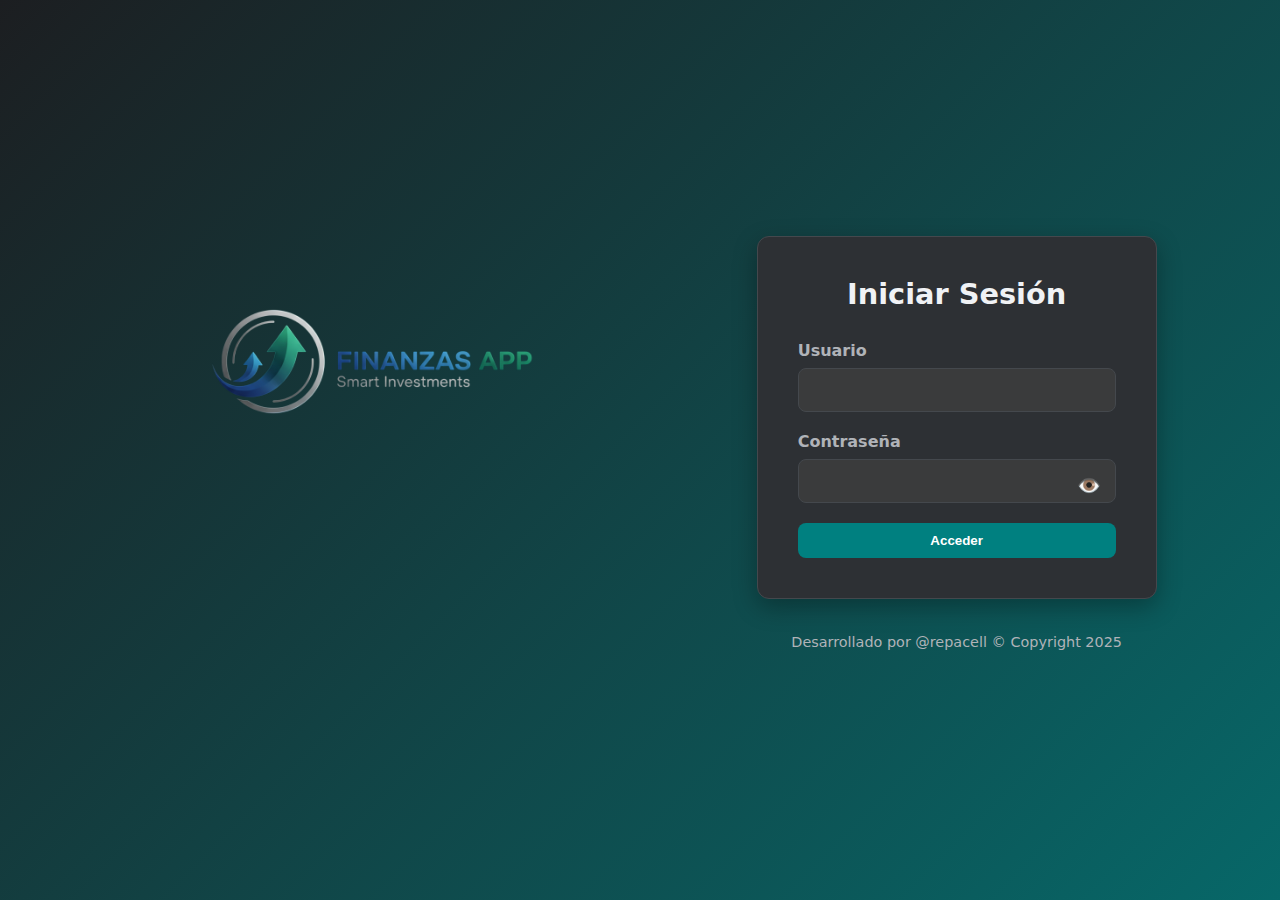
<file: index.html>
<!DOCTYPE html>
<html lang="es">
<head>
    <meta charset="UTF-8">
    <meta name="viewport" content="width=device-width, initial-scale=1.0">
    <title>Finanzas App - Iniciar Sesión</title>
    <link rel="stylesheet" href="./css/style.css">
</head>
<body class="login-page">
    <div id="toast-container"></div>
    <div class="login-page-wrapper">
        <div class="logo-container">
            <img src="./img/logo.png" alt="Finanzas App Logo" class="shiny-logo">
        </div>
        <div class="login-container">
            <div class="login-card">
                <h2>Iniciar Sesión</h2>
                <form id="login-form">
                    <div class="form-group">
                        <label for="username">Usuario</label>
                        <input type="text" id="username" required>
                    </div>
                    <div class="form-group password-group">
                        <label for="password">Contraseña</label>
                        <input type="password" id="password" required>
                        <span id="toggle-password" class="toggle-password-icon">👁️</span>
                    </div>
                    <button type="submit" class="button button-primary" style="width: 100%;">Acceder</button>
                </form>
            </div>
            <div class="footer-content">
                <p>Desarrollado por @repacell &copy; Copyright 2025</p>
            </div>
        </div>
    </div>
    <script src="./js/login.js"></script>
</body>
</html>
</file>
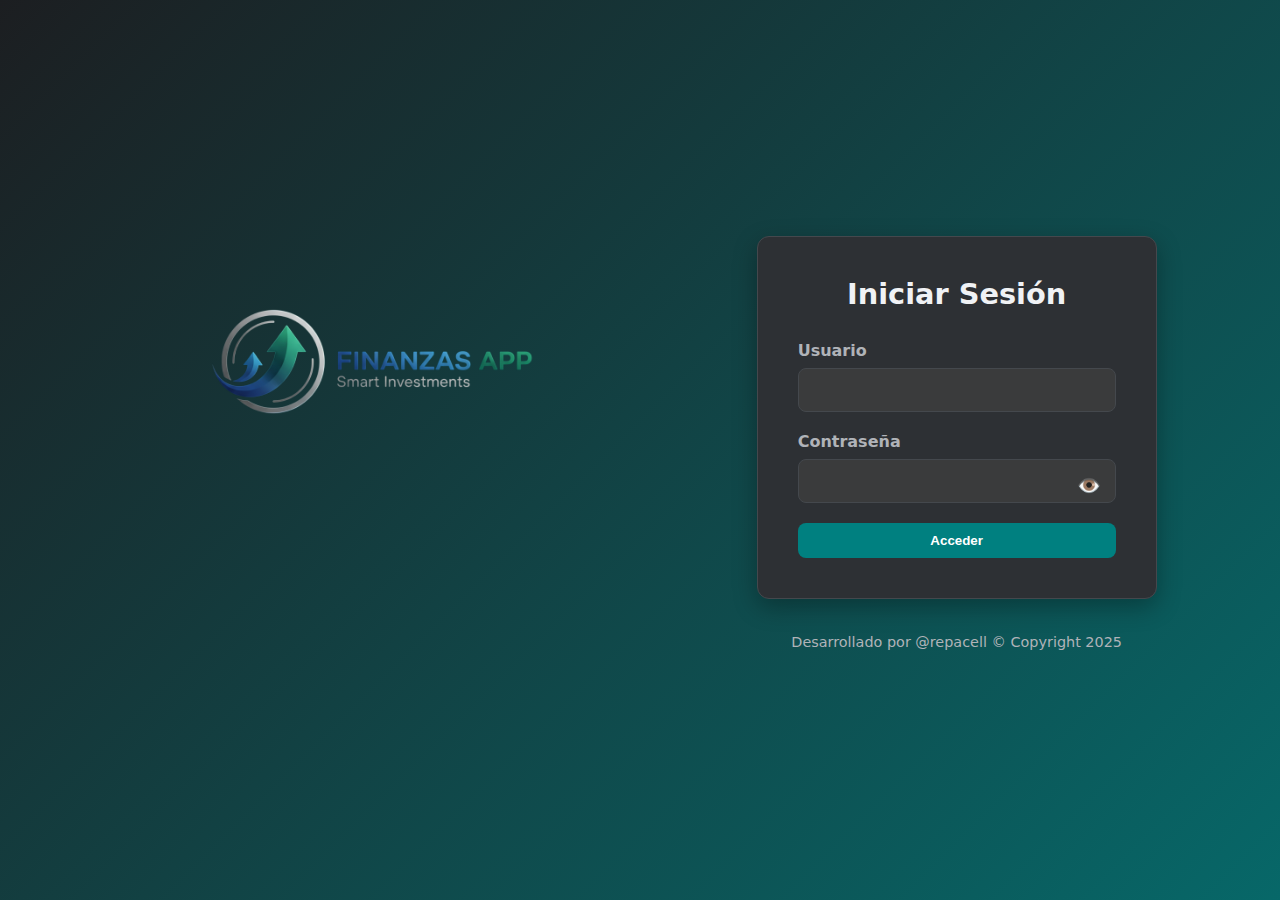
<file: ventas.html>
<!DOCTYPE html>
<html lang="es">
<head>
    <meta charset="UTF-8">
    <meta name="viewport" content="width=device-width, initial-scale=1.0">
    <title>Registro de Transacciones</title>
    <link rel="stylesheet" href="./css/style.css">
</head>
<body>
    <div id="toast-container"></div>

    <main class="main-layout">

        <header class="main-header">
            <img src="./img/logo.png" alt="Finanzas App Logo" class="shiny-logo">
            <nav class="nav-links">
                <a id="dashboard-btn" href="dashboard.html" class="button button-secondary" style="display: none;">Dashboard</a>
                <button id="logout-btn" class="button button-danger">Cerrar Sesión</button>
            </nav>
        </header>
        
        <div class="page-wrapper">
            <div class="info-panel">
                <h4 class="section-title">Información General</h4>
                <p><span>Fecha:</span><strong id="info-fecha">--/--/----</strong></p>
                <p><span>Hora:</span><strong id="info-hora">--:--:--</strong></p>
                <hr class="divider">
                <h4 class="section-title">Tasa de Cambio</h4>
                <p><span>Promedio Compra:</span><strong id="tasa-info-compra">0 Bs.</strong></p>
                <p><span>Promedio Venta:</span><strong id="tasa-info-venta">0 Bs.</strong></p>
            </div>
            <div class="container form-container">
                <h2 class="container-title">Registro de Transacciones</h2>
                
                <div id="alerta-jornada-cerrada" class="alerta-saldo" style="display: none; text-align: center; padding: 15px; margin-bottom: 20px; background-color: rgba(220, 53, 69, 0.1); border: 1px solid var(--color-peligro); border-radius: 8px;">
                    La jornada del día no ha sido iniciada. No se pueden registrar transacciones.
                </div>
                
                <div id="alerta-deuda-pendiente" style="display: none; text-align: center; padding: 15px; margin-bottom: 20px; background-color: rgba(255, 193, 7, 0.1); border: 1px solid #ffc107; border-radius: 8px; color: #ffc107;">
                    </div>
                
                <form id="transaccion-form" class="form-card">
                    <div class="form-group form-group-narrow">
                        <label for="tipo-operacion">Tipo de Operación:</label>
                        <select id="tipo-operacion" name="tipo-operacion" required>
                            <option value="Compra">Compra</option>
                            <option value="Venta" selected>Venta</option>
                        </select>
                    </div>
                    <div class="form-row">
                        <div class="form-group"><label for="cliente">Nombre del Cliente:</label><input type="text" id="cliente" required></div>
                        <div class="form-group"><label for="telefono">Teléfono:</label><input type="text" id="telefono" required></div>
                    </div>
                    <div class="form-row">
                        <div class="form-group"><label for="usd-operar">USD a Operar:</label><input type="number" id="usd-operar" min="0.01" step="0.01" required></div>
                        <div class="form-group"><label for="usd-entregados">USD Entregados:</label><input type="number" id="usd-entregados" min="0" step="0.01" required></div>
                    </div>
                    <div class="form-row">
                        <div class="form-group"><label for="tasa-cliente">Tasa Aplicada (Bs.):</label><input type="number" id="tasa-cliente" step="0.01" required></div>
                        <div class="form-group"><label for="monto-ves">Monto Total (Bs.):</label><input type="text" id="monto-ves" class="readonly-input" readonly></div>
                    </div>
                    <div class="form-row">
                        <div class="form-group">
                            <label for="cuenta-emisor">Banco Emisor (Bs.):</label>
                            <select id="cuenta-emisor" required>
                                <option value="" disabled selected>Seleccione</option>
                                <option value="Banesco Juridica">Banesco Jurídica</option>
                                <option value="Banesco Personal">Banesco Personal</option>
                                <option value="Venezuela Juridica">Venezuela Jurídica</option>
                                <option value="Venezuela Personal">Venezuela Personal</option>
                                <option value="Cliente (Externo)">Cliente (Externo)</option>
                            </select>
                            <span id="emisor-saldo-disponible" class="saldo-disponible-texto"></span>
                        </div>
                        <div class="form-group">
                            <label for="cuenta-receptor">Banco Receptor (Bs.):</label>
                            <select id="cuenta-receptor" required>
                                <option value="" disabled selected>Seleccione</option>
                                <option value="Banesco Juridica">Banesco Jurídica</option>
                                <option value="Banesco Personal">Banesco Personal</option>
                                <option value="Venezuela Juridica">Venezuela Jurídica</option>
                                <option value="Venezuela Personal">Venezuela Personal</option>
                                <option value="Mercantil">Mercantil</option>
                                <option value="Provincial">Provincial</option>
                                <option value="BNC">BNC</option>
                                <option value="Otro">Otro</option>
                            </select>
                        </div>
                    </div>
                    <span id="saldo-insuficiente-alerta" class="alerta-saldo" style="display: none;">Saldo insuficiente en la cuenta de origen.</span>
                    
                    <div class="delivery-container">
                        <div class="form-group-toggle">
                            <label for="incluye-delivery">🛵 Incluye Delivery</label>
                            <label class="toggle-switch">
                                <input type="checkbox" id="incluye-delivery">
                                <span class="slider"></span>
                            </label>
                        </div>
                    </div>

                    <div class="button-container"><button id="submit-btn" type="submit" class="button button-primary">Registrar Transacción</button></div>
                </form>
                <div class="footer-content"><p>Desarrollado por @repacell &copy; Copyright 2025</p></div>
            </div>
        </div>
    </main>

    <div id="modal-confirmacion-delivery" class="modal">
        <div class="modal-content">
            <h4 class="section-title">Confirmar Delivery</h4>
            <p>Esta transacción se registrará como un servicio de delivery. ¿Estás seguro?</p>
            <div class="modal-buttons">
                <button id="cancel-delivery-btn" class="button button-secondary">Cancelar</button>
                <button id="confirm-delivery-btn" class="button button-primary">Aceptar</button>
            </div>
        </div>
    </div>

    <div id="modal-pago-deuda" class="modal">
        <div class="modal-content">
            <span class="close-button">&times;</span>
            <h4 id="modal-title">Registrar Abono</h4>
            <form id="form-pago-deuda">
                <p>Deuda actual: <strong id="deuda-actual-info"></strong></p>
                <div class="form-group"><label for="monto-pago">Monto a Pagar ($):</label><input type="number" id="monto-pago" step="0.01" required></div>
                <input type="hidden" id="deuda-transaccion-id">
                <div class="button-container"><button type="submit" class="button button-primary">Confirmar Pago</button></div>
            </form>
        </div>
    </div>

    <script src="./js/ventas.js" type="module"></script>
</body>
</html>
</file>
<file: css/style.css>
/* --- PALETA DE COLORES "DARK MODE" --- */
:root {
    --color-fondo: #1C1E21;
    --color-tarjeta: #2D3034;
    --color-principal: #008080;
    --color-principal-hover: #00A0A0;
    --color-texto: #F0F2F5;
    --color-texto-secundario: #B0B3B8;
    --color-borde: #44484D;
    --color-exito: #28a745; 
    --color-peligro: #dc3545;
    --color-input-bg: #3A3B3C;
}

body {
    font-family: 'Segoe UI', system-ui, sans-serif;
    background-color: var(--color-fondo);
    color: var(--color-texto);
    margin: 0;
}

/* --- Fondo Animado para Login --- */
body.login-page {
    background: linear-gradient(-45deg, var(--color-fondo), var(--color-tarjeta), var(--color-principal), var(--color-fondo));
    background-size: 400% 400%;
    animation: gradient-animation 25s ease infinite;
}

@keyframes gradient-animation {
    0% { background-position: 0% 50%; }
    50% { background-position: 100% 50%; }
    100% { background-position: 0% 50%; }
}

/* --- Estructura y Contenedores --- */
.container, .card { 
    background-color: var(--color-tarjeta); 
    padding: 25px; 
    border-radius: 12px;
    border: 1px solid var(--color-borde); 
    box-shadow: 0 4px 12px rgba(0,0,0,0.2); 
    margin-bottom: 25px;
}
.container.dashboard-container {
    background: none; border: none; box-shadow: none; padding: 0;
}
.page-wrapper { 
    display: flex; 
    gap: 30px; 
    align-items: flex-start; 
    padding: 20px; 
    justify-content: space-between;
}
.page-wrapper::after {
    content: "";
    flex: 0 0 300px;
}
.form-container { flex: 1; max-width: 800px; margin: 0; }
.main-layout { max-width: 1600px; margin: 0 auto; padding: 20px; }

/* --- Login --- */
.login-page-wrapper { 
    display: flex; 
    flex-direction: row;
    align-items: center;
    justify-content: space-evenly;
    min-height: 100vh; 
    padding: 40px; 
    gap: 50px;
    box-sizing: border-box;
}
.login-page-wrapper .logo-container { 
    flex: 1;
    max-width: 500px;
    text-align: center; 
    margin: 0;
    transform: translateY(-10vh);
}
.login-page-wrapper .shiny-logo { 
    width: clamp(300px, 35vw, 600px);
}
.login-container { 
    flex: 1;
    max-width: 400px;
    width: 100%;
    margin: 0;
}

.login-card { background-color: var(--color-tarjeta); padding: 40px; border-radius: 12px; text-align: center; border: 1px solid var(--color-borde); box-shadow: 0 8px 24px rgba(0,0,0,0.3); }
.login-card h2 { color: var(--color-texto); font-size: 1.8em; margin-top: 0; margin-bottom: 30px; }

/* --- Cabecera --- */
.main-header { 
    position: relative;
    display: flex; 
    justify-content: flex-end;
    align-items: center; 
    padding: 15px 0;
    margin-bottom: 40px;
    border-bottom: 1px solid var(--color-borde);
}

.main-header .shiny-logo {
    position: absolute;
    left: -15px;
    top: 50%;
    transform: translateY(-50%);
    width: 280px;
}

.main-header .nav-links { display: flex; gap: 15px; align-items: center; }

.main-header .nav-links .button {
    min-width: unset; 
    width: auto; 
    padding: 10px 20px; 
}
.main-header .nav-links .button.button-secondary {
    border: 2px solid var(--color-principal-hover);
    background-color: transparent;
}

/* --- Títulos --- */
.container-title { 
    color: var(--color-principal); 
    font-size: 1.8em; 
    font-weight: 600; 
    margin: 0; 
    padding: 0; 
    border: none; 
    text-align: left; 
}
.section-title { color: var(--color-texto) !important; font-size: 1.1em; font-weight: 600; text-align: left; margin: 0 0 20px 0; padding-bottom: 10px; border-bottom: 1px solid var(--color-borde); }

.dashboard-container .container-title,
.form-container .container-title {
    background-color: var(--color-principal);
    color: white;
    text-align: center;
    border-radius: 8px;
    padding: 10px 15px;
    margin-bottom: 25px;
}

.info-panel .section-title, #history-module .section-title {
    background-color: var(--color-principal); padding: 8px 15px; border-radius: 6px;
    text-align: center; border-bottom: none;
}

#settings-btn {
    border: none;
    background: transparent;
    color: var(--color-principal);
    padding: 0;
    margin-right: 15px;
    display: flex; 
    align-items: center;
    justify-content: center;
    transition: transform 0.3s ease-in-out;
}

.settings-icon {
    width: 28px;
    height: 28px;
}
#settings-btn:hover {
    transform: rotate(90deg);
}

.sub-section-title {
    font-size: 1.2em;
    font-weight: 600;
    margin-top: 20px;
    margin-bottom: 15px;
    color: var(--color-texto);
}
#modal-configuracion .modal-content {
    max-width: 800px;
}
#modal-configuracion .tab-content table {
    margin-top: 20px;
}
#modal-configuracion .form-row {
    align-items: center;
}
.form-row.inline-fields {
    flex-wrap: nowrap;
    gap: 10px;
}

.form-row.inline-fields .form-group {
    flex: 1;
}

.info-panel { background-color: var(--color-tarjeta); border: 1px solid var(--color-borde); padding: 25px; border-radius: 12px; box-shadow: 0 4px 12px rgba(0,0,0,0.2); flex: 0 0 300px; }
.info-panel p { display: flex; justify-content: space-between; align-items: center; margin: 15px 0; font-size: 1em; }
.divider { border: none; height: 1px; background-color: var(--color-borde); margin: 25px 0; }

.form-card { padding: 20px; background-color: var(--color-tarjeta); border: 1px solid var(--color-borde); border-radius: 12px; }
.form-group { margin-bottom: 20px; text-align: left; }
.form-group.form-group-narrow { width: 250px; }
.form-group label { display: block; margin-bottom: 8px; font-weight: 600; color: var(--color-texto-secundario); }
input, select { width: 100%; padding: 12px; border-radius: 8px; border: 1px solid var(--color-borde); background-color: var(--color-input-bg); color: var(--color-texto); box-sizing: border-box; font-size: 1em; }
input:focus, select:focus { border-color: var(--color-principal); outline: none; box-shadow: 0 0 0 3px rgba(0, 128, 128, 0.3); }
.form-row { display: flex; gap: 20px; flex-wrap: wrap; }
.form-row .form-group { flex: 1; min-width: 200px;}
.readonly-input { background-color: #242526 !important; color: var(--color-texto-secundario); }
.saldo-disponible-texto { font-size: 0.8em; color: var(--color-texto-secundario); margin-top: 5px; display: none; }
.alerta-saldo { font-size: 0.9em; color: var(--color-peligro); font-weight: bold; display: block; margin-top: -10px; margin-bottom: 15px; }
.password-group { position: relative; }
.password-group #password { padding-right: 45px; }
.toggle-password-icon { position: absolute; top: 42px; right: 15px; cursor: pointer; user-select: none; font-size: 1.2rem; }

.button { padding: 10px 20px; border-radius: 8px; cursor: pointer; font-weight: bold; transition: all 0.2s ease; text-decoration: none; display: inline-block; border: none; text-align: center; }
.button-primary { background-color: var(--color-principal); color: white; }
.button-primary:hover { background-color: var(--color-principal-hover); transform: translateY(-2px); box-shadow: 0 4px 8px rgba(0, 128, 128, 0.3); }
.button-primary:disabled { background-color: #4A5555; color: var(--color-texto-secundario); cursor: not-allowed; transform: none; box-shadow: none; }
.button-danger { background-color: var(--color-peligro); color: white; }
.button-danger:hover { background-color: #e04f5e; }
.button-secondary { background-color: transparent; color: var(--color-principal-hover); border: 2px solid var(--color-principal-hover); }
.button-secondary:hover { background-color: var(--color-principal-hover); color: white; }
.button-container { text-align: right; margin-top: 10px; }
.footer-content { text-align: center; padding-top: 20px; color: var(--color-texto-secundario); font-size: 0.9em; }

.dashboard-grid { display: grid; grid-template-columns: 1fr 1fr; gap: 25px; align-items: flex-start; }
.grid-col-left, .grid-col-right { display: flex; flex-direction: column; gap: 25px; }
.tabs { display: flex; flex-wrap: wrap; border-bottom: 2px solid var(--color-borde); margin-bottom: 25px; }
.tab-link { padding: 10px 15px; cursor: pointer; border: none; background-color: transparent; font-size: 1em; font-weight: 600; color: var(--color-texto-secundario); border-bottom: 3px solid transparent; margin-bottom: -2px; }
.tab-link.active { color: var(--color-principal-hover); border-bottom-color: var(--color-principal-hover); }
.tab-content { display: none; }
.tab-content.active { display: block; }

.kpi-grid { display: grid; grid-template-columns: repeat(auto-fit, minmax(160px, 1fr)); gap: 20px; }
.kpi-card { background-color: var(--color-tarjeta); padding: 20px; border-radius: 10px; border: 1px solid var(--color-borde); position: relative; overflow: hidden; }
.kpi-card-content { padding-left: 15px; }
.kpi-card h5 { margin: 0 0 8px 0; font-size: 0.95em; font-weight: 600; color: var(--color-texto-secundario); }
.kpi-card p { margin: 0; font-size: 1.2em; font-weight: 700; color: var(--color-texto); }
.kpi-card p.positive { color: var(--color-exito); }
.kpi-card p.negative { color: var(--color-peligro); }
.kpi-card-accent { position: absolute; top: 0; left: 0; height: 100%; width: 5px; background-color: var(--color-principal); }
#modal-configuracion .tab-content table { margin-top: 20px; }

table { width: 100%; border-collapse: collapse; }
th, td { padding: 15px; text-align: left; border-bottom: 1px solid var(--color-borde); vertical-align: middle; }
th { color: var(--color-texto-secundario); font-weight: 600; font-size: 0.85em; text-transform: uppercase; }
td { color: var(--color-texto); font-size: 0.9em; }
tr:hover { background-color: #3a3b3c; }
.status { padding: 4px 10px; border-radius: 20px; font-weight: 600; font-size: 0.8em; }
.status.entregado, .status.pagado, .status.completado { background-color: rgba(40, 167, 69, 0.15); color: #28a745; }
.status.pendiente { background-color: rgba(255, 193, 7, 0.15); color: #ffc107; }

#tabla-transacciones th, #tabla-transacciones td { text-align: center; }
#tabla-transacciones th:nth-child(1), #tabla-transacciones td:nth-child(1),
#tabla-transacciones th:nth-child(2), #tabla-transacciones td:nth-child(2),
#tabla-transacciones th:nth-child(5), #tabla-transacciones td:nth-child(5) { white-space: nowrap; }

.export-buttons { text-align: right; margin-bottom: 20px; }
.filtros-container { display: flex; justify-content: space-between; align-items: flex-end; flex-wrap: wrap; gap: 20px; background-color: var(--color-fondo); padding: 20px; border-radius: 10px; margin: 25px 0; }
.filtros-rapidos { display: flex; gap: 10px; }
.filtros-rango { display: flex; gap: 10px; align-items: flex-end; flex-wrap: wrap; }
.filtros-rango .form-group { margin-bottom: 0; }
.button-filtro { background-color: var(--color-tarjeta); color: var(--color-texto-secundario); border: 1px solid var(--color-borde); }
.button-filtro.active, .button-filtro:hover { background-color: var(--color-principal); color: white; border-color: var(--color-principal); }

.modal {
    display: none;
    position: fixed;
    z-index: 1000;
    left: 0;
    top: 0;
    width: 100%;
    height: 100%;
    background-color: rgba(0,0,0,0.6);
    justify-content: center;
    align-items: center;
}
.modal.active {
    display: flex;
}
.modal-content {
    background-color: var(--color-tarjeta);
    padding: 30px;
    border-radius: 12px;
    width: 90%;
    max-width: 500px;
    position: relative;
    border: 1px solid var(--color-borde);
}
.close-button { position: absolute; top: 15px; right: 20px; font-size: 1.8rem; font-weight: bold; color: var(--color-texto-secundario); cursor: pointer; }
#toast-container { position: fixed; top: 20px; right: 20px; z-index: 2000; display: flex; flex-direction: column; gap: 10px; }
.toast { padding: 15px 25px; border-radius: 50px; color: white; font-weight: 600; box-shadow: 0 4px 12px rgba(0,0,0,0.15); opacity: 0; transform: translateX(100%); animation: slideIn 0.5s forwards, fadeOut 0.5s 3.5s forwards; }
.toast-success { background-color: var(--color-exito); }
.toast-error { background-color: var(--color-peligro); }
@keyframes slideIn { to { opacity: 1; transform: translateX(0); } }
@keyframes fadeOut { from { opacity: 1; } to { opacity: 0; } }

@media (max-width: 1200px) {
    .page-wrapper { flex-direction: column; align-items: center; justify-content: center; }
    .page-wrapper::after { display: none; }
    .info-panel { position: static; width: 100%; max-width: 800px; margin-bottom: 30px;}
}
@media (max-width: 992px) { 
    .dashboard-grid { grid-template-columns: 1fr; }
    .login-page-wrapper { flex-direction: column; align-items: center; }
    .login-page-wrapper .logo-container { transform: none; }
    .login-page-wrapper .logo-container, .login-page-wrapper .login-container { margin-top: 0; }
    .login-page-wrapper .logo-container { max-width: 300px; margin-bottom: 25px; }
}

#debt-list { list-style-type: none; padding: 0; margin: 0; }
.debt-item { display: flex; justify-content: space-between; align-items: center; padding: 15px 5px; border-bottom: 1px solid var(--color-borde); flex-wrap: wrap; gap: 10px; }
.debt-item:last-child { border-bottom: none; }
.debt-info { font-weight: 600; flex-grow: 1; }
.debt-actions { display: flex; align-items: center; gap: 15px; }

.form-row.inline-fields .button-container { align-self: flex-end; }

.card-header { display: flex; justify-content: space-between; align-items: center; margin-bottom: -15px; }
.card-header .section-title { margin-bottom: 0; border-bottom: none; }
.charts-grid { display: grid; grid-template-columns: repeat(auto-fit, minmax(230px, 1fr)); gap: 25px; margin-top: 20px; }
.chart-container { text-align: center; max-width: 300px; margin: auto; }
.chart-title { font-size: 1.1em; font-weight: 600; color: var(--color-texto); margin-bottom: 10px; }
.chart-filters { background-color: var(--color-fondo); border-radius: 20px; padding: 4px; display: flex; }
.chart-filter-btn { background-color: transparent; border: none; color: var(--color-texto-secundario); padding: 5px 12px; border-radius: 20px; cursor: pointer; font-weight: bold; font-size: 0.8em; transition: all 0.2s ease-in-out; }
.chart-filter-btn.active { background-color: var(--color-principal); color: white; }
.chart-summary { margin-top: -30px; position: relative; z-index: 10; }
.summary-value { display: block; font-size: 1.2em; font-weight: bold; color: var(--color-texto); }
.summary-goal { display: block; font-size: 0.9em; color: var(--color-texto-secundario); }

.delivery-container { display: flex; justify-content: flex-end; margin-top: -10px; margin-bottom: 10px; }
.form-group-toggle { display: flex; align-items: center; gap: 10px; background-color: transparent; padding: 0; margin-bottom: 0; }
.form-group-toggle label { font-weight: 600; font-size: 0.9em; color: var(--color-texto-secundario); margin: 0; }
.toggle-switch { position: relative; display: inline-block; width: 50px; height: 28px; }
.toggle-switch input { opacity: 0; width: 0; height: 0; }
.slider { position: absolute; cursor: pointer; top: 0; left: 0; right: 0; bottom: 0; background-color: #44484D; transition: .4s; border-radius: 28px; }
.slider:before { position: absolute; content: ""; height: 20px; width: 20px; left: 4px; bottom: 4px; background-color: white; transition: .4s; border-radius: 50%; }
input:checked + .slider { background-color: var(--color-principal); }
input:checked + .slider:before { transform: translateX(22px); }
.modal-buttons { display: flex; justify-content: flex-end; gap: 10px; margin-top: 20px; }

/* --- ESTILOS AÑADIDOS PARA EL BOTÓN DE CONTROL DIARIO --- */
#control-diario-btn {
    display: flex;
    align-items: center;
    gap: 8px;
    padding-left: 15px;
    padding-right: 15px;
}

#control-diario-status-dot {
    width: 10px;
    height: 10px;
    border-radius: 50%;
    background-color: var(--color-peligro);
    transition: background-color 0.3s ease;
}

#control-diario-status-dot.active {
    background-color: var(--color-exito);
}

#control-diario-modal-body .kpi-grid {
    grid-template-columns: repeat(auto-fit, minmax(140px, 1fr));
    margin-top: 15px;
}

#control-diario-modal-body .button-container {
    margin-top: 25px;
}

/* ... (todo el CSS anterior va aquí, sin cambios) ... */

/* ... (todo el CSS anterior va aquí, sin cambios) ... */

/* --- ESTILOS PARA EL HISTORIAL DE CIERRES --- */
#historial-cierres-container {
    max-height: 400px;
    overflow-y: auto;
    padding-right: 10px;
}

.cierre-item {
    background-color: var(--color-fondo);
    border: 1px solid var(--color-borde);
    border-radius: 8px;
    margin-bottom: 15px;
    padding: 15px;
}

.cierre-header {
    display: flex;
    justify-content: space-between;
    align-items: center;
    cursor: pointer;
}

.cierre-header h6 {
    margin: 0;
    font-size: 1.1em;
    color: var(--color-texto);
}

.cierre-header-actions .button {
    padding: 5px 10px;
    font-size: 0.8em;
    margin-left: 10px;
}

.cierre-details {
    display: none;
    margin-top: 15px;
    padding-top: 15px;
    border-top: 1px solid var(--color-borde);
}

.cierre-details h5 {
    font-size: 1em;
    margin-top: 10px;
    margin-bottom: 10px;
    color: var(--color-principal-hover);
}

.cierre-details ul {
    list-style-type: none;
    padding-left: 10px;
}

.cierre-details li {
    padding: 4px 0;
}

/* --- ESTILOS FINALES Y CORREGIDOS PARA PESTAÑA DE USUARIOS --- */
#form-add-user .form-row {
    display: grid;
    grid-template-columns: 25% 25% 20% 30%; /* Mismas columnas que la tabla */
    gap: 20px;
    align-items: center;
}

#form-add-user .form-group {
    margin-bottom: 0;
}

#tabla-usuarios {
    table-layout: fixed;
    width: 100%;
    margin-top: 20px; /* Espacio entre el formulario y la tabla */
}

#tabla-usuarios thead tr:hover,
#tabla-usuarios tbody tr:hover {
    background-color: var(--color-fondo);
}

#tabla-usuarios thead th {
    text-align: center;
    padding: 15px 8px;
}

#tabla-usuarios td {
    vertical-align: middle;
    text-align: center;
    padding: 8px;
}

/* Anchos de columna para alineación perfecta */
#tabla-usuarios th:nth-child(1), #tabla-usuarios td:nth-child(1) { width: 25%; text-align: left; padding-left: 15px; } /* Usuario */
#tabla-usuarios th:nth-child(2), #tabla-usuarios td:nth-child(2) { width: 25%; } /* Contraseña */
#tabla-usuarios th:nth-child(3), #tabla-usuarios td:nth-child(3) { width: 20%; } /* Rol */
#tabla-usuarios th:nth-child(4), #tabla-usuarios td:nth-child(4) { width: 30%; } /* Acción */


/* Contenedor para los botones de acción */
.actions-cell {
    display: flex;
    justify-content: flex-end; /* ALINEA LOS BOTONES A LA DERECHA */
    align-items: center;
    gap: 8px;
}

#tabla-usuarios .button {
    padding: 8px 12px;
    font-size: 0.85em;
    white-space: nowrap;
}

#tabla-usuarios select {
    width: 100%;
}
</file>
